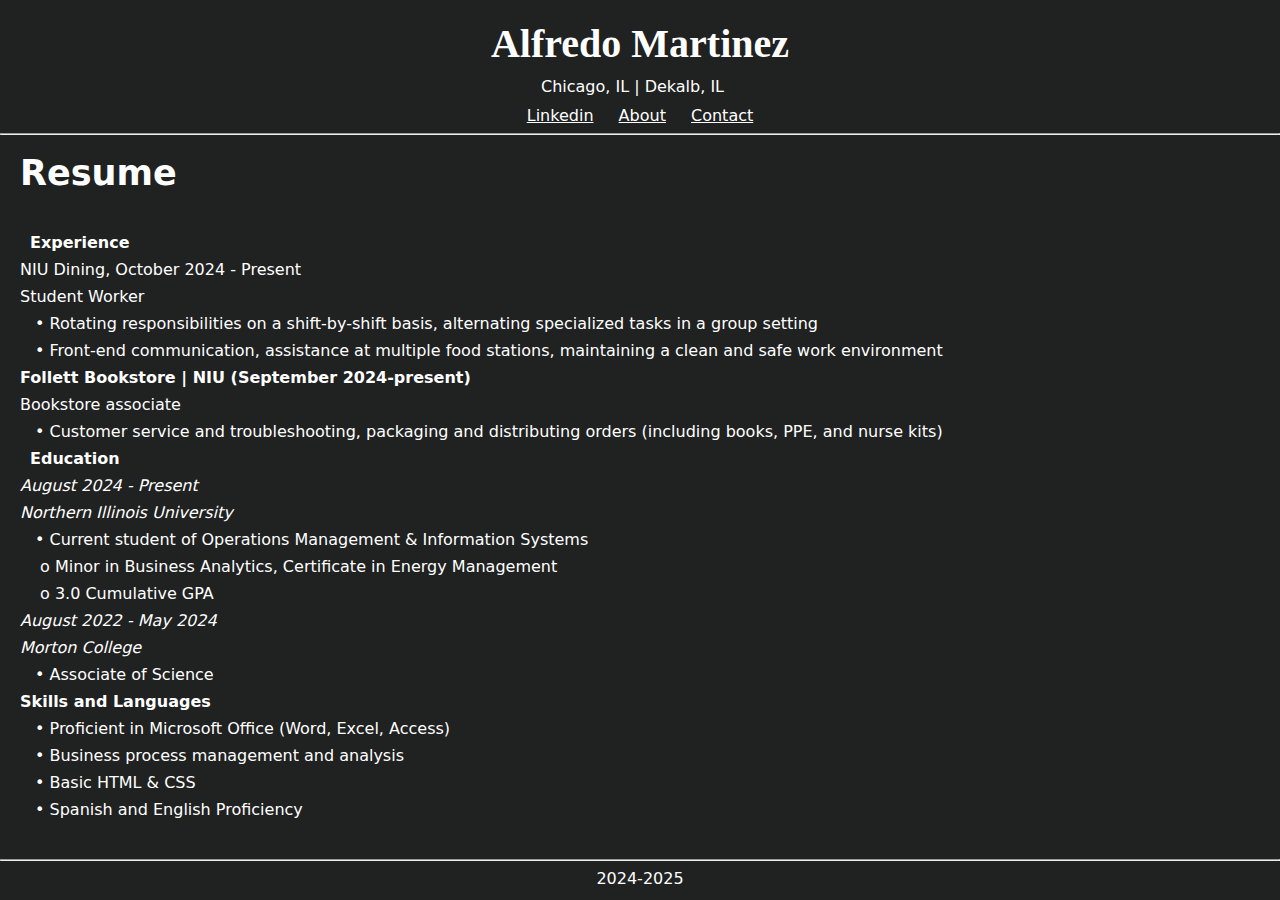
<file: index.html>
<!DOCTYPE html>
<link rel="stylesheet" href="style.css">
<html>
<head>
    <title>Alfredo Martinez</title>
</head>
<body>
    <center><h1>Alfredo Martinez</h1></center>
    <center style="margin-top: -10px; margin-bottom: 10px; margin-right: 15px">Chicago, IL |  Dekalb, IL</center>
    <center>
        <a href='https://www.linkedin.com/in/alfredo-martinez-64aa4a249/' style="color: rgb(255, 255, 255); text-decoration: underline; margin-right: 10px;">Linkedin</a>
        <a href="aboutme.html" style="color: rgb(255, 255, 255); text-decoration: underline; margin-right: 10px;">About</a>
        <a href="mailto:alfm224@duck.com" style="color: rgb(255, 255, 255); text-decoration: underline; margin-right: 10px;">Contact</a>
    </center>
    
    <hr>    
    
    <p style="margin-left: 20px; font-size: 35px;"><b>Resume</b></p></center>
    <p style="margin-left: 20px; margin-top: 40px;"><b><a href="experience.html" style="color: rgb(255, 255, 255); text-decoration: wavy;">Experience</a></b></p>
    <p style="margin-left: 20px;">NIU Dining, October 2024 - Present</p>
    <p style="margin-left: 20px;">Student Worker</p>
    <p style="margin-left: 35px;">• Rotating responsibilities on a shift-by-shift basis, alternating specialized tasks in a group setting</p>
    <p style="margin-left: 35px;">• Front-end communication, assistance at multiple food stations, maintaining a clean and safe work environment</p>
    <p style="margin-left: 20px;"><strong>Follett Bookstore | NIU (September 2024-present)</strong></p>
    <p style="margin-left: 20px;">Bookstore associate</p>
    <p style="margin-left: 35px;">• Customer service and troubleshooting, packaging and distributing orders (including books, PPE, and nurse kits)</p>
    <p style="margin-left: 20px;"><b><a href="education.html" style="color: rgb(255, 255, 255); text-decoration: wavy;">Education</a></b></p>
    <p style="margin-left: 20px;"><i>August 2024 - Present</i></p>
    <p style="margin-left: 20px;"><i>Northern Illinois University</i></p>
    <p style="margin-left: 35px;">• Current student of Operations Management & Information Systems</p>
    <p style="margin-left: 40px;">o Minor in Business Analytics, Certificate in Energy Management</p>
    <p style="margin-left: 40px;">o 3.0 Cumulative GPA</p>
    <p style="margin-left: 20px;"><i>August 2022 - May 2024</i></p>
    <p style="margin-left: 20px;"><i>Morton College</i></p>
    <p style="margin-left: 35px;">• Associate of Science</p>
    <p style="margin-left: 20px;"><b>Skills and Languages</b></p>
    <p style="margin-left: 35px;">• Proficient in Microsoft Office (Word, Excel, Access)</p>
    <p style="margin-left: 35px;">• Business process management and analysis</p>
    <p style="margin-left: 35px;">• Basic HTML & CSS</p>
    <p style="margin-left: 35px; margin-bottom: 40px;">• Spanish and English Proficiency</p>

    <hr>

    <p><center>2024-2025</p></center>
</body>
</html>
</file>
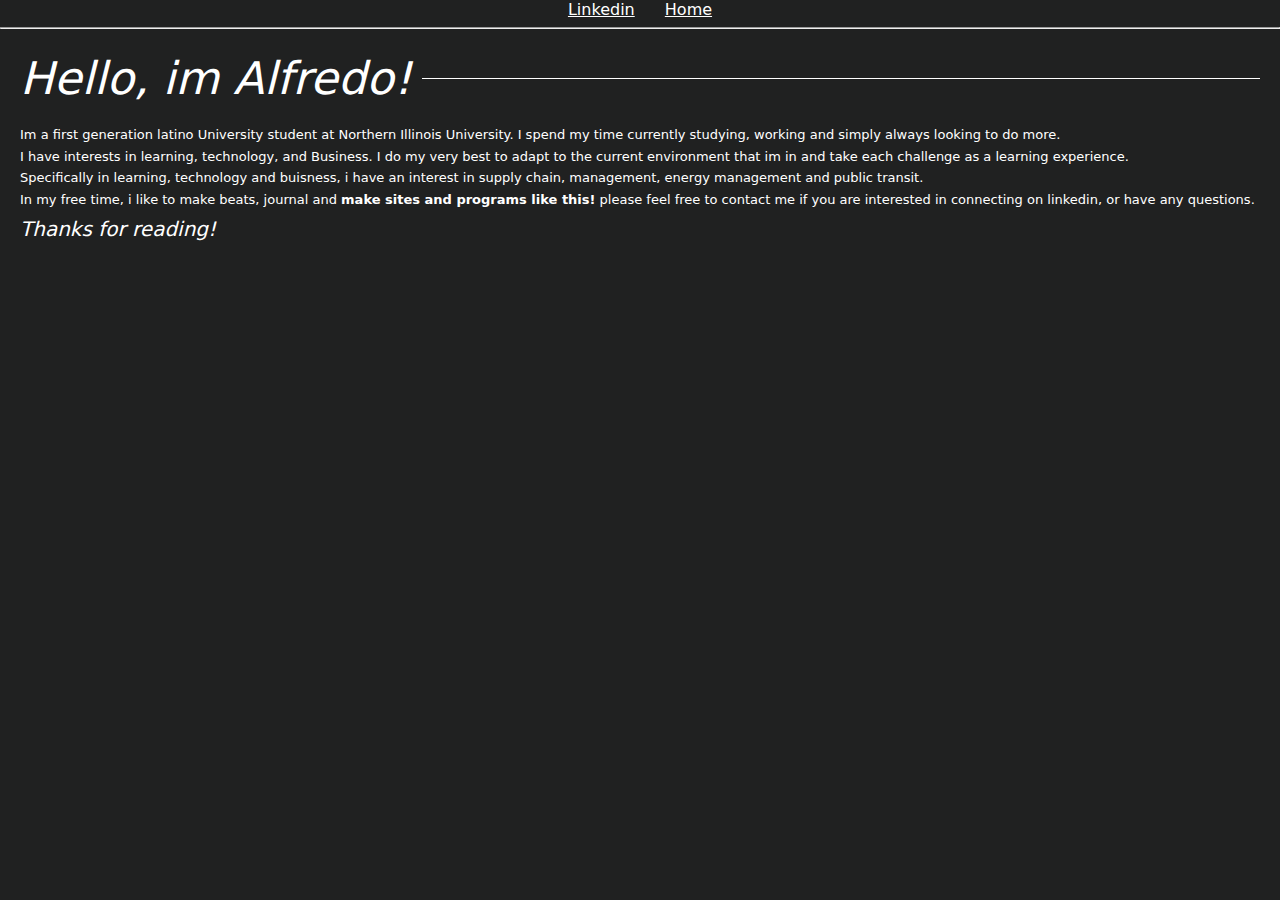
<file: aboutme.html>
<!DOCTYPE html>
<link rel="stylesheet" href="style.css">
<html>
<head>
    <title>About Me</title>
</head>
<body>
    <center><a href='https://www.linkedin.com/in/alfredo-martinez-64aa4a249/' style="color: rgb(255, 255, 255); text-decoration: underline; margin-right: 20px;">Linkedin</a>
    <a href="index.html" style="color: rgb(255, 255, 255); text-decoration: underline; margin-left:5px;">Home</a></center>
    <hr>
    
    <p style="font-size: 45px; display: flex; justify-content: space-between; align-items: center;">
        <i>Hello, im Alfredo!</i>
        <span style="flex-grow: 1; height: 1px; background-color: rgb(255, 255, 255); margin-left: 10px;"></span>
    </p>
    <p style="font-size: 13px;">Im a first generation latino University student at Northern Illinois University. I spend my time currently studying, working and simply always looking to do more.</p>
    <p style="font-size: 13px;">I have interests in learning, technology, and Business. I do my very best to adapt to the current environment that im in and take each challenge as a learning experience.</p>
    <p style="font-size: 13px;">Specifically in learning, technology and buisness, i have an interest in supply chain, management, energy management and public transit.</p>
    <p style="font-size: 13px;">In my free time, i like to make beats, journal and <strong>make sites and programs like this!</strong> please feel free to contact me if you are interested in connecting on linkedin, or have any questions.</p>
    <p style="font-size: 20px;"><i>Thanks for reading!</i>
    
</html>
</file>
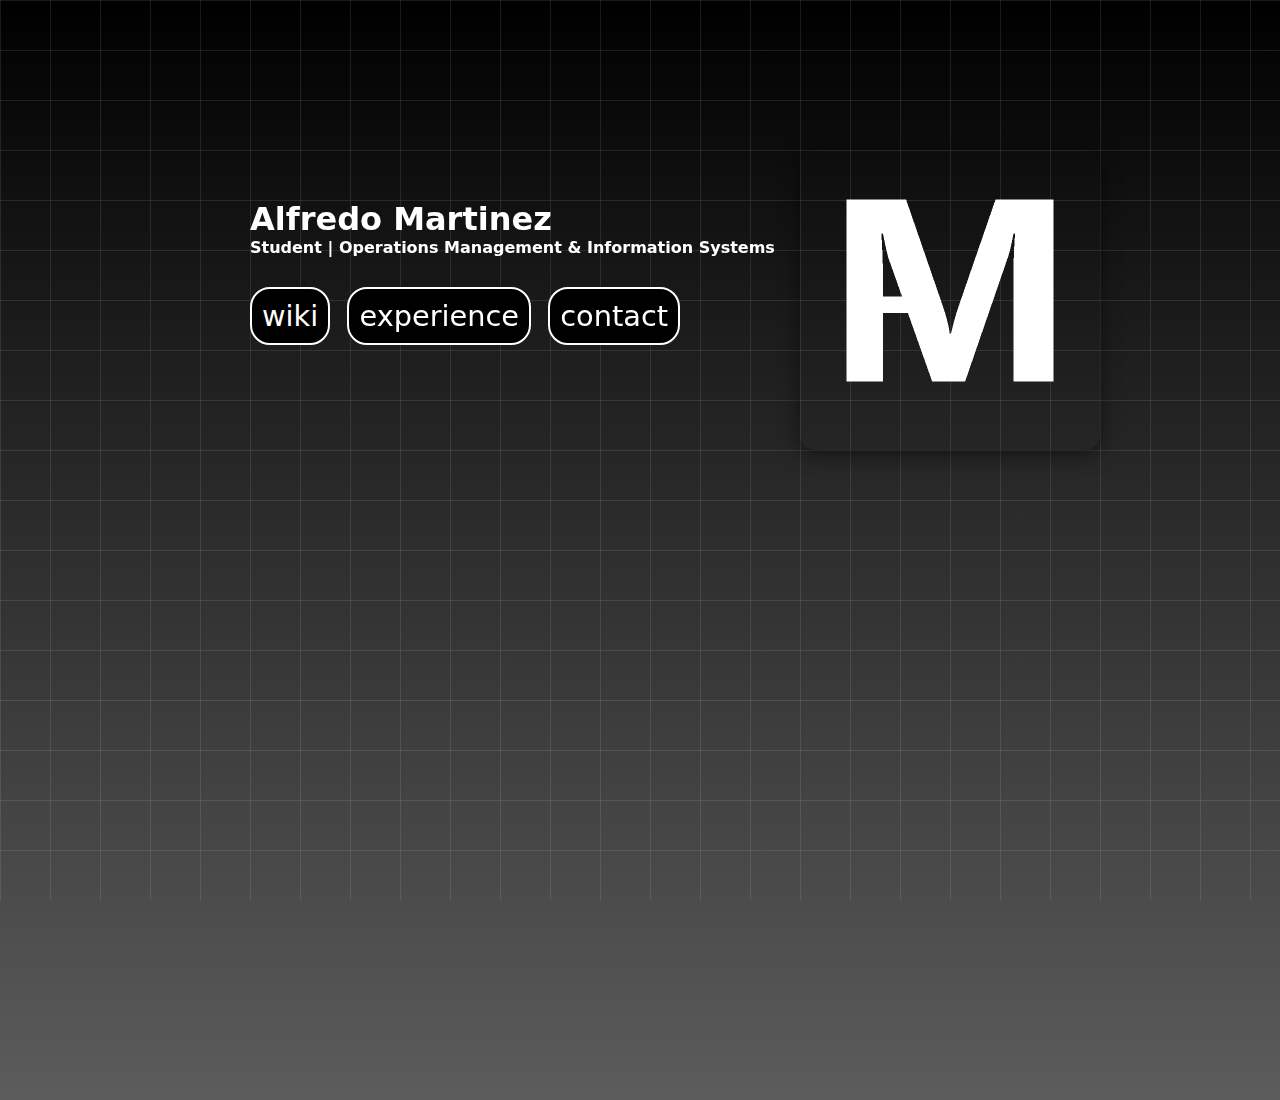
<file: home.html>
<!DOCTYPE html>
<html lang="en">
    <head>
        <meta charset="UTF-8">
        <meta name="viewport" content="width=device-width, initial-scale=1.0">
        <title>Alfredo Martinez</title>
        <link rel="icon" type="image/png" href="AM2.jpg">
        <link rel="stylesheet" href="homepagestyle.css">
        <element class="intro">
        <h1 style="margin-left:250px; margin-top: 200px;">Alfredo Martinez<br>
    <element style="font-size: medium; margin-bottom:10px;">Student | Operations Management & Information Systems</element></h1>
    <photo></photo>
    <body>
        <img src="amlogo.png" alt="Alfredo Martinez" class="headshot">
        <div style="margin-left: 250px; margin-bottom: 200px; font-size: 28.8px;">
            <a href="wiki.html" class="round1">wiki
                <hover class="hover-text"></hover></a>
            <a href="experience.html"class="round1">experience
                <hover class="hover-text"></hover>
            </a>
            <a href="mailto:amlf2245@duck.com" class="round1">contact
            <hover class="hover-text"></hover></a>
            
            </div>
            
           </body>
</file>
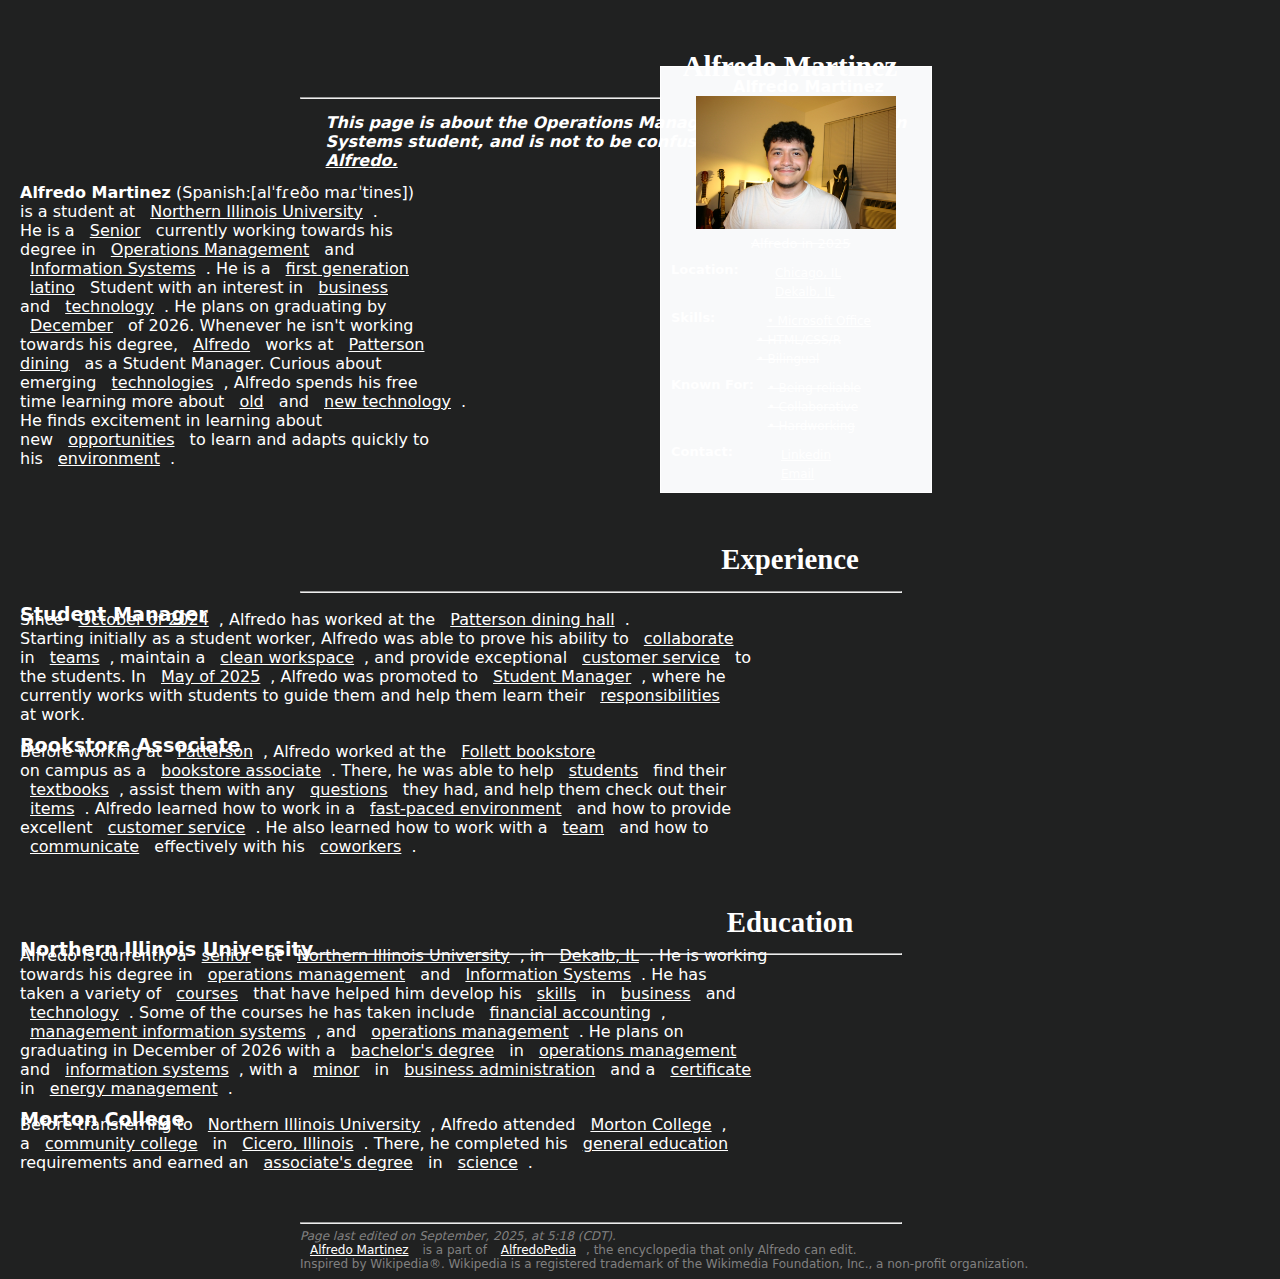
<file: wiki.html>
<!DOCTYPE html>
<html lang="en">
    <head>
        <meta charset="UTF-8">
        <meta name="viewport" content="width=device-width, initial-scale=1.0">
        <title>Wiki | Alfredo Martinez</title>
    <link rel="stylesheet" href="style.css">
    <body>
        <h1 style="margin-top: 50px; margin-left: 300px; font-size: 28.8px;">Alfredo Martinez</h1>
        <hr style="width: 600px; margin-left: 300px; margin-top: 5px; margin-bottom: 5px; ">
    </body>
    <body>
        <h2 style="margin-left: 325.6px; width: 600px; font-size: 16px;"><i>This page is about the Operations Management and Information Systems student, and is not to be confused with <a href="https://en.wikipedia.org/wiki/Fettuccine_Alfredo#Alfredo_sauce">Fettuccine Alfredo.</i></a></h2>
        <p style="margin-top: 10px"><strong>Alfredo Martinez</strong> (Spanish:[alˈfɾeðo maɾˈtines]) 
            <br> is a student at <a href="https://en.wikipedia.org/wiki/Northern_Illinois_University">Northern Illinois University</a>.
            <br>He is a <a href="https://en.wikipedia.org/wiki/Senior_(education)">Senior</a> currently working towards his 
            <br>degree in <a href="https://en.wikipedia.org/wiki/Operations_management">Operations Management</a> and <br><a href="https://en.wikipedia.org/wiki/Information_system">Information Systems</a>. He is a <a href="https://en.wikipedia.org/wiki/First-generation_college_students_in_the_United_States">first generation</a>
            <br><a href="https://en.wikipedia.org/wiki/Latino">latino</a> Student with an interest in <a href="https://en.wikipedia.org/wiki/Business">business</a>
            <br>and <a href="https://en.wikipedia.org/wiki/Technology">technology</a>. <Sect></Sect>He plans on graduating by
            <br><a href="https://en.wikipedia.org/wiki/December">December</a> of 2026. Whenever he isn't working 
            <br>towards his degree, <a href="home.html">Alfredo</a> works at <a href="https://en.wikipedia.org/wiki/Northern_Illinois_University#Residence_halls">Patterson <br>dining</a> as a Student Manager. Curious about 
            <br>emerging <a href="https://en.wikipedia.org/wiki/Technology">technologies</a>, Alfredo spends his free
            <br>time learning more about <a href="https://en.wikipedia.org/wiki/History_of_technology">old</a> and <a href="https://en.wikipedia.org/wiki/Modern_technology">new technology</a>.
            <br>He finds excitement in learning about
            <br>new <a href="https://en.wikipedia.org/wiki/Opportunity">opportunities</a> to learn and adapts quickly to<br>his <a href="https://en.wikipedia.org/wiki/Environment_(biophysical)">environment</a>.</p>
        <div class="solid" style="margin-top: -410px; margin-left: 660px; width: 250px; border: 1px solid; padding: 10px; display: flex; flex-direction: column; align-items: flex-start; background-color:#f8f9fa;">
            <div style="display: flex; justify-content: space-between; width: 100%;">
                <span>
                    <strong style="margin-left:62px">Alfredo Martinez</strong>
                    <img src="IMG_3800.JPG" alt="Alfredo Martinez" style="width: 200px; margin-left: 25px;height: auto; border: none;">
                    <br>
                    <s style="font-size: small; margin-left: 80px">Alfredo in 2025</s>
                </span>
            </div>
            <div style="display: flex; justify-content: space-between; width: 100%; margin-top: 10px;">
                <strong style="font-size:13px;">Location:</strong>
                <span>
                    <a href="https://en.wikipedia.org/wiki/Chicago"style="font-size:12px; margin-right: 80px">Chicago, IL</a><br>
                    <a href="https://en.wikipedia.org/wiki/DeKalb,_Illinois"style="font-size:12px; margin-right:80px">Dekalb, IL</a>
                </span>
            </div>
            <div style="display: flex; justify-content: space-between; width: 100%; margin-top: 10px;">
                <strong style="font-size:13px;">Skills:</strong>
                <span>
                    <a href="https://en.wikipedia.org/wiki/Microsoft_Office" style="font-size:12px; margin-right: 50px;">• Microsoft Office</a><br>
                    <s style="font-size:12px; margin-right: 50px">• HTML/CSS/R</s><br>
                    <s style="font-size:12px; margin-right: 50px;">• Bilingual</s>
                </span>
            </div>
            <div style="display: flex; justify-content: space-between; width: 100%; margin-top: 10px;">
                <strong style="font-size:13px;">Known For:</strong>
                <span>
                    <s style="font-size:12px; margin-right: 60px;">• Being reliable</s><br>
                    <s style="font-size:12px; margin-right: 60px;">• Collaborative</s><br>
                    <s style="font-size:12px; margin-right: 60px;">• Hardworking</s>
                </span>
            </div>
            <div style="display: flex; justify-content: space-between; width: 100%; margin-top: 10px;">
                <strong style="font-size:13px;">Contact:</strong>
                <span>
                    <a href="https://www.linkedin.com/in/alfredo-martinez-64aa4a249/"style="font-size:12px; margin-right: 90px;">Linkedin</a><br>
                    <a href="mailto:alfm2245@duck.com" style="font-size:12px; margin-right: 90px;">Email</a><br>
                </span>
            </div>
                </span>
            </div>
                    <h1 style="margin-top: 50px; margin-left: 300px; font-size: 28.8px;">Experience</h1>
        <hr style="width: 600px; margin-left: 300px; margin-top: 5px; margin-bottom: 5px; ">
                <p style="margin-top: 10px; font-size:19.2px"><strong>Student Manager</strong></p>
                <p style="margin-top:-25px">Since <a href="https://en.wikipedia.org/wiki/October_2024">October of 2024</a>, Alfredo has worked at the <a href="https://en.wikipedia.org/wiki/Northern_Illinois_University#Residence_halls">Patterson dining hall</a>. 
                    <br>Starting initially as a student worker, Alfredo was able to prove his ability to <a href="https://en.wikipedia.org/wiki/Collaboration">collaborate</a> 
                    <br>in <a href="https://en.wikipedia.org/wiki/Team">teams</a>, maintain a <a href="https://en.wikipedia.org/wiki/Cleanliness">clean workspace</a>, and provide exceptional <a href="https://en.wikipedia.org/wiki/Customer_service">customer service</a> to 
                    <br>the students. In <a href="https://en.wikipedia.org/wiki/May_2025">May of 2025</a>, Alfredo was promoted to <a href="https://en.wikipedia.org/wiki/Student_manager">Student Manager</a>, where he 
                    <br>currently works with students to guide them and help them learn their <a href="https://en.wikipedia.org/wiki/Responsibility">responsibilities</a>
                <br> at work. </p>
                                <p style="margin-top: 10px; font-size:19.2px"><strong>Bookstore Associate</strong></p>
                <p style="margin-top:-25px">Before working at <a href="https://en.wikipedia.org/wiki/Patterson_Hall">Patterson</a>, Alfredo worked at the <a href="https://en.wikipedia.org/wiki/Follett_Corporation">Follett bookstore</a> 
                    <br>on campus as a <a href="https://en.wikipedia.org/wiki/Bookstore">bookstore associate</a>. There, he was able to help <a href="https://en.wikipedia.org/wiki/Student">students</a> find their 
                    <br><a href="https://en.wikipedia.org/wiki/Textbook">textbooks</a>, assist them with any <a href="https://en.wikipedia.org/wiki/Question">questions</a> they had, and help them check out their 
                    <br><a href="https://en.wikipedia.org/wiki/Retail">items</a>. Alfredo learned how to work in a <a href="https://en.wikipedia.org/wiki/Fast-paced_environment">fast-paced environment</a> and how to provide 
                    <br>excellent <a href="https://en.wikipedia.org/wiki/Customer_service">customer service</a>. He also learned how to work with a <a href="https://en.wikipedia.org/wiki/Team">team</a> and how to 
                    <br><a href="https://en.wikipedia.org/wiki/Communication">communicate</a> effectively with his <a href="https://en.wikipedia.org/wiki/Coworker">coworkers</a>.
                                        <h1 style="margin-top: 50px; margin-left: 300px; font-size: 28.8px;">Education</h1>
        <hr style="width: 600px; margin-left: 300px; margin-top: 5px; margin-bottom: 5px; ">
                </p>
                <p style="margin-top: -25px; font-size:19.2px"><strong>Northern Illinois University</strong></p>
                <p style="margin-top:-25px">Alfredo is currently a <a href="https://en.wikipedia.org/wiki/Senior_(education)">senior</a> at <a href="https://en.wikipedia.org/wiki/Northern_Illinois_University">Northern Illinois University</a>, in <a href="https://en.wikipedia.org/wiki/DeKalb,_Illinois">Dekalb, IL</a>.
                    He is working
                    <br>towards his degree in <a href="https://en.wikipedia.org/wiki/Operations_management">operations management</a> and <a href="https://en.wikipedia.org/wiki/Information_system">Information Systems</a>. He has 
                    <br>taken a variety of <a href="https://en.wikipedia.org/wiki/Course_(education)">courses</a> that have helped him develop his <a href="https://en.wikipedia.org/wiki/Skill">skills</a> in <a href="https://en.wikipedia.org/wiki/Business">business</a> and 
                    <br><a href="https://en.wikipedia.org/wiki/Technology">technology</a>. Some of the courses he has taken include
                    <a href="https://en.wikipedia.org/wiki/Financial_accounting">financial accounting</a>, 
                    <br><a href="https://en.wikipedia.org/wiki/Management_information_system">management information systems</a>, and <a href="https://en.wikipedia.org/wiki/Operations_management">operations management</a>. He plans on 
                    <br>graduating in December of 2026 with a <a href="https://en.wikipedia.org/wiki/Bachelor%27s_degree">bachelor's degree</a> in <a href="https://en.wikipedia.org/wiki/Operations_management">operations management</a> 
                    <br>and <a href="https://en.wikipedia.org/wiki/Information_system">information systems</a>, with a <a href="https://en.wikipedia.org/wiki/Minor_(education)">minor</a> in <a href="https://en.wikipedia.org/wiki/Business_administration">business administration</a> and a <a href="https://en.wikipedia.org/wiki/Certificate">certificate</a> 
                    <br>in <a href="https://en.wikipedia.org/wiki/Energy_management">energy management</a>.
                </p>
                <p style="margin-top: 10px; font-size:19.2px;"><strong>Morton College</strong></p>
                <p style="margin-top:-25px">Before transferring to <a href="https://en.wikipedia.org/wiki/Northern_Illinois_University">Northern Illinois University</a>, Alfredo attended <a href="https://en.wikipedia.org/wiki/Morton_College">Morton College</a>, 
                    <br>a <a href="https://en.wikipedia.org/wiki/Community_college">community college</a> in <a href="https://en.wikipedia.org/wiki/Cicero,_Illinois">Cicero, Illinois</a>. There, he completed his <a href="https://en.wikipedia.org/wiki/General_education">general education</a> 
                    <br>requirements and earned an <a href="https://en.wikipedia.org/wiki/Associate_degree">associate's degree</a> in <a href="https://en.wikipedia.org/wiki/Science">science</a>.

                    <hr style="width: 600px; margin-left: 300px; margin-top: 50px; margin-bottom: 5px; ">
                    <div style="margin-left: 300px; font-size: 12px; color: grey;">
                        <em>Page last edited on September, 2025, at 5:18 (CDT).</em><br>
                        <a href="index.html">Alfredo Martinez</a> is a part of <a href="index.html">AlfredoPedia</a>, the encyclopedia that only Alfredo can edit.<br>
                        Inspired by Wikipedia®. Wikipedia is a registered trademark of the Wikimedia Foundation, Inc., a non-profit organization.<br></em>
            </div>
        </div>
        </p>
    </body>
    </head>

</html>
</file>
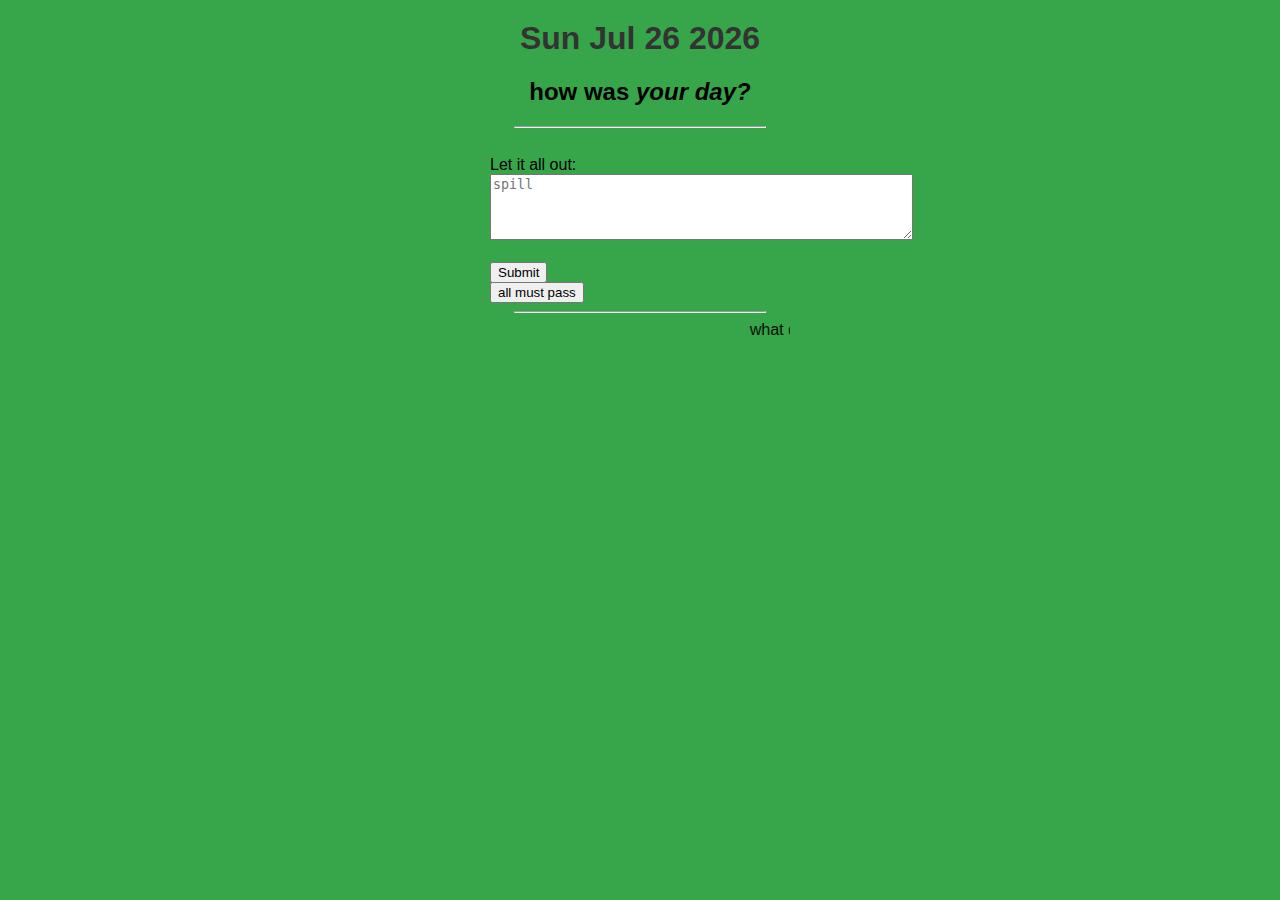
<file: your-day.html>
<!doctype html>
<html lang="en">
<head>
    <meta charset="UTF-8">
    <meta name="viewport" content="width=device-width, initial-scale=1.0">
    <title>your day</title>
    <link rel="stylesheet" href="styles.css">
</head>
<body>  
    <header>
        <h1 id="current-date"></h1>
       <center><h2>how was <i>your day?</i></h2></center>
       <hr width="250px">
    </header>
    <main>
        <form action="/submit-your-day" method="post">
            <label for="notes">Let it all out:</label><br>
            <textarea id="notes" name="notes" rows="4" cols="50" placeholder="spill"></textarea>

            <br><br>

            <button type="submit">Submit</button>
            <div id="posts"></div>
        </form>
    <hr width="250px">
    <marquee behavior="scroll" direction="left" scrollamount="5">
        <span id="texts">what did you eat? did you mess up in an exam? did you deal with a jerk nuts? did you meet the love of your life? wanna go insane? want to run a marathon? learning a new language? fighting a dragon later? perhaps befriending him? preparing for a test?</span>
    </main>
<center><a href="https://www.linkedin.com/in/alfredo-martinez-64aa4a249/">alfredo martinez 2025</a></center>
<script>
const d = new Date();
document.getElementById("current-date").innerHTML = d.toDateString();

const notes = document.getElementById("notes");
const postsDiv = document.getElementById("posts");

// Load saved note draft
notes.value = localStorage.getItem("notes") || "";

// Load and display all posted notes
function loadPosts() {
    const posts = JSON.parse(localStorage.getItem("postedNotes") || "[]");
    postsDiv.innerHTML = posts.map(post => 
        `<div style="margin-bottom:10px;">
            <strong>${post.date}</strong><br>
            <span>${post.text}</span>
        </div>`
    ).join("");
}
loadPosts();

// Save note as user types
notes.addEventListener("input", () => {
    localStorage.setItem("notes", notes.value);
});

// Handle form submit
document.querySelector("form").addEventListener("submit", function(e) {
    e.preventDefault();
    const posts = JSON.parse(localStorage.getItem("postedNotes") || "[]");
    const now = new Date();
    posts.push({
        date: now.toLocaleString(),
        text: notes.value
    });
    localStorage.setItem("postedNotes", JSON.stringify(posts));
    notes.value = "";
    localStorage.removeItem("notes");
    loadPosts();
});

// Add a all must pass button to clear the notes
const allmustpassBtn = document.createElement("button");
allmustpassBtn.type = "button";
allmustpassBtn.textContent = "all must pass";
allmustpassBtn.onclick = function() {
    localStorage.removeItem("postedNotes");
    postsDiv.innerHTML = "";
    notes.value = "";
    localStorage.removeItem("notes");
};
allmustpassBtn.style.marginTop = "-60px";

document.querySelector("form").appendChild(allmustpassBtn);

// marquee text loop
const texts = document.getElementById("texts");
const messages = ["you are not alone", "this too shall pass", "breathe in, breathe out", "one day at a time", "you are enough", "stay strong", "keep going", "believe in yourself"  
];
</script>
</file>
<file: style.css>
body {
    background-color: rgb(32, 33, 33);
    color: rgb(255, 255, 255); /* Set all text to white */
    animation: fadeIn 0.4s ease-in; /* Add fade-in animation */
    margin: 0;
    padding: 0;
    font-family: system-ui, sans-serif;
}

h1 {
    font-family: Georgia, 'Times New Roman', Times, serif;
    color: rgb(255, 255, 255);
    text-align: center;
    font-size: 2.5em;
    margin: 0.5em 0;
}

p {
    font-size: 1em;
    color: rgb(255, 255, 255);
    margin: 0.5em 20px;
}

a {
    color: rgb(255, 255, 255);
    text-decoration: underline; /* Add underline to links */
    margin: 0 10px;
}

.location {
    margin-top: -10px;
    margin-bottom: 10px;
}

.links a {
    display: inline-block;
    margin: 0 10px;
}

.section-title {
    font-size: 1.75em;
    margin-left: 20px;
}

.section-link {
    margin-left: 20px;
    margin-top: 40px;
}

.indent {
    margin-left: 35px;
}

/* Define the fade-in animation */
@keyframes fadeIn {
    0% {
        opacity: 0;
    }
    100% {
        opacity: 1;
    }
}

@keyframes wave {
    0%, 100% {
        transform: rotate(0deg);
    }
    25% {
        transform: rotate(5deg);
    }
    75% {
        transform: rotate(-5deg);
    }
}

.wave {
    display: inline-block;
    animation: wave 1s infinite;
}


@media (max-width: 600px) {
    h1 {
        font-size: 2em;
    }

    p {
        font-size: 0.9em;
        margin: 0.5em 10px;
    }

    .section-title {
        font-size: 1.5em;
        margin-left: 10px;
    }

    .section-link {
        margin-left: 10px;
        margin-top: 20px;
    }

    .indent {
        margin-left: 20px;
    }

    .links a {
        margin: 0 5px;
    }
}
</file>
<file: homepagestyle.css>
/*fade in*/
@keyframes fadeIn {
    0% {
        opacity: 0;
    }
    100% {
        opacity: 1;
    }
}

@keyframes wave {
    0%, 100% {
        transform: rotate(0deg);
    }
    25% {
        transform: rotate(5deg);
    }
    75% {
        transform: rotate(-5deg);
    }
}


/* homepage background */
html {
    background: linear-gradient(to bottom, #000000, #5c5c5c);
    min-height: 100vh;
    margin: 0;
    padding: 0;
}

body {
    min-height: 100vh;
    position: relative;
    overflow-x: hidden;
    overflow-y: auto;
    margin: 0;
    padding: 0;
}

/* text */
p {
    font-family: system-ui, -apple-system, BlinkMacSystemFont, 'Segoe UI', Roboto, Oxygen, Ubuntu, Cantarell, 'Open Sans', 'Helvetica Neue', sans-serif;
    color: white;
}

/* moving square grid background animation */
body::before {
    content: '';
    position: fixed;
    top: 0;
    left: 0;
    width: 100%;
    height: 100%;
    min-height: 100vh;
    background-image: 
        linear-gradient(rgba(255, 255, 255, 0.1) 1px, transparent 1px),
        linear-gradient(90deg, rgba(255, 255, 255, 0.1) 1px, transparent 1px);
    background-size: 50px 50px;
    background-repeat: repeat;
    animation: gridMove 5s linear infinite;
    pointer-events: none;
    z-index: 0;
}

@keyframes gridMove {
    0% {
        background-position: 0 0;
    }
    100% {
        background-position: 50px 50px;
    }
}

/*title*/
h1 {
    font-family: system-ui, -apple-system, BlinkMacSystemFont, 'Segoe UI', Roboto, Oxygen, Ubuntu, Cantarell, 'Open Sans', 'Helvetica Neue', sans-serif;
    color: #ffffff;
    animation: fadeIn 0.5s ease-in;
    position: relative;
    z-index: 1;
    background: transparent;
    margin: 0;
}

element {
    background: transparent;
    display: block;
}

/* headshot image */
.headshot {
    position: absolute;
    right: 180px;
    top: -50px;
    max-width: 300px;
    max-height: 400px;
    width: auto;
    height: auto;
    border-radius: 15px;
    object-fit: cover;
    z-index: 1;
    animation: fadeIn 0.5s ease-in;
    box-shadow: 0 4px 20px rgba(0, 0, 0, 0.5);
}

/* buttons for homepage */
a {
    font-family: system-ui, -apple-system, BlinkMacSystemFont, 'Segoe UI', Roboto, Oxygen, Ubuntu, Cantarell, 'Open Sans', 'Helvetica Neue', sans-serif;
    margin: 0;
    padding: 0;
    text-decoration: none;
    font-weight: normal;
    color: rgb(255, 255, 255);
    animation: fadeIn 0.5s ease-in;
    position: relative;
    z-index: 1;
}
a.round1 {
    border: 2px solid rgb(255, 255, 255);
    border-radius: 20px;
    padding: 10px;
    background-color: rgb(0, 0, 0);
    margin-top: 20px;
    margin-right: 10px;
    transition: all 0.3s ease;
    position: relative;
    display: inline-block;
    animation: fadeIn 0.5s ease-in;
}

a.round1:hover {
    padding: 20px;
}

a.round1:hover ~ a.round1 {
    margin-left: 20px;
}

hover.hover-text {
    opacity: 0;
    position: absolute;
    bottom: 10px;
    left: 50%;
    transform: translateX(-50%);
    transition: opacity 0.3s ease;
    color: rgb(255, 255, 255);
    display: block;
    width: calc(100% - 20px);
    text-align: center;
    padding: 0 5px;
    box-sizing: border-box;
    font-size: x-small;
}

a.round1:hover hover.hover-text {
    opacity: 1;
}

/* mobile tweakz */
@media screen and (max-width: 768px) {
    /* Adjust grid background for mobile */
    body::before {
        background-size: 30px 30px;
    }
    
    /* center and header adjustment */
    h1 {
        margin-left: 20px !important;
        margin-right: 20px !important;
        margin-top: 100px !important;
        font-size: 1.8rem;
        text-align: center;
    }
    
    element {
        text-align: center;
        font-size: 0.9rem !important;
    }
    
    /* reposition headshot for mobile */
    .headshot {
        position: relative;
        right: auto;
        top: auto;
        display: block;
        margin: 30px auto;
        max-width: 200px;
        max-height: 250px;
        width: 80%;
        height: auto;
    }
    
    /* buttons container */
    div[style*="margin-left: 250px"] {
        margin-left: 20px !important;
        margin-right: 20px !important;
        margin-bottom: 100px !important;
        font-size: 18px !important;
        text-align: center;
    }
    
    /* stack buttons vertically on mobile */
    a.round1 {
        display: block;
        margin: 15px auto;
        width: 80%;
        max-width: 250px;
        text-align: center;
        font-size: 16px;
    }
    
    a.round1:hover ~ a.round1 {
        margin-left: auto;
    }
}

@media screen and (max-width: 480px) {
    /* extra small mobile adjustments */
    h1 {
        font-size: 1.5rem !important;
        margin-top: 80px !important;
    }
    
    element {
        font-size: 0.8rem !important;
    }
    
    .headshot {
        max-width: 180px;
        max-height: 220px;
    }
    
    div[style*="margin-left: 250px"] {
        font-size: 16px !important;
    }
    
    a.round1 {
        font-size: 14px;
        padding: 8px;
        width: 90%;
    }
    
    body::before {
        background-size: 25px 25px;
    }
}

/* experience page mobile styles */
@media screen and (max-width: 768px) {
    /* logo adjustments */
    div[style*="margin-left:40px"] {
        margin-left: 20px !important;
        margin-top: 15px !important;
    }
    
    div[style*="margin-left:40px"] img {
        width: 50px !important;
    }
    
    /* center and adjust all experience page content */
    h1[style*="margin-left:300px"],
    p[style*="margin-left:300px"],
    hr[style*="margin-left:300px"] {
        margin-left: 20px !important;
        margin-right: 20px !important;
    }
    
    h1[style*="margin-left:300px"] {
        font-size: 1.5rem !important;
        margin-top: 30px !important;
    }
    
    p[style*="margin-left:300px"] {
        font-size: 1rem !important;
    }
    
    hr[style*="width:600px"] {
        width: calc(100% - 40px) !important;
        max-width: 100% !important;
    }
}

@media screen and (max-width: 480px) {
    /* extra small mobile for experience page */
    div[style*="margin-left:40px"] img {
        width: 40px !important;
    }
    
    h1[style*="margin-left:300px"] {
        font-size: 1.3rem !important;
        margin-top: 20px !important;
    }
    
    p[style*="margin-left:300px"] {
        font-size: 0.9rem !important;
    }
}
</file>
<file: styles.css>
body {
    font-family: Arial, sans-serif;
    background-color: #37a64a;
    margin: 0;
    padding: 0;
}
h1 {
    color: #333;
    text-align: center;
    margin-top: 20px;
}
main {
    padding: 20px;
    max-width: 300px;
    margin: auto;
}

solid {
    display: inline-block;
    width: 100px;
    height: 100px;
    background-color: #ff5733;
    margin: 10px;
}
</file>
